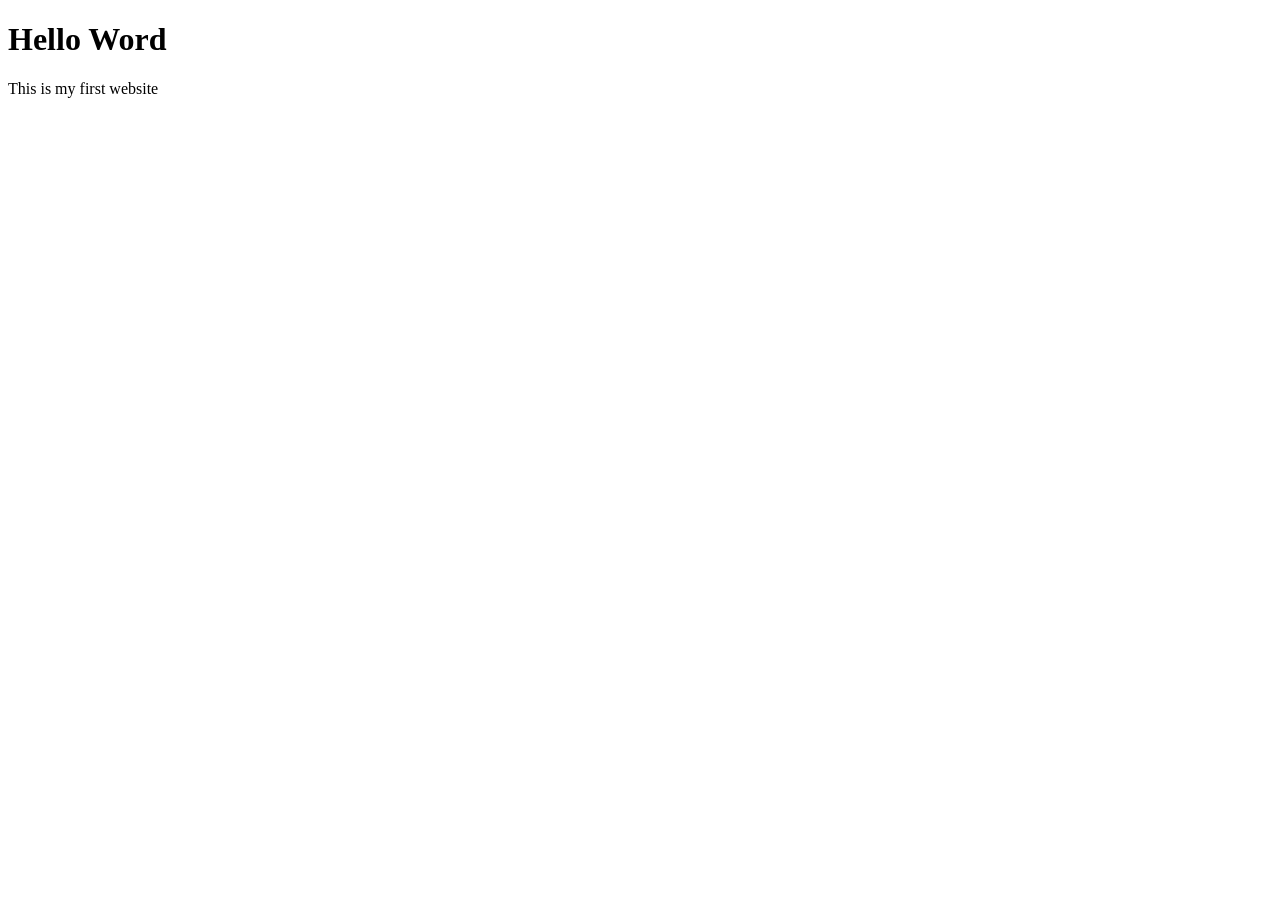
<file: frontend/hi.html>
<!DOCTYPE html>
<html lang="en">
<head>
    <meta charset="UTF-8">
    <meta name="viewport" content="width=device-width, initial-scale=1.0">
    <title>My first website</title>
</head>
<body>
    <h1>Hello Word</h1>
    <p>This is my first website</p>
</body>
</html>
</file>
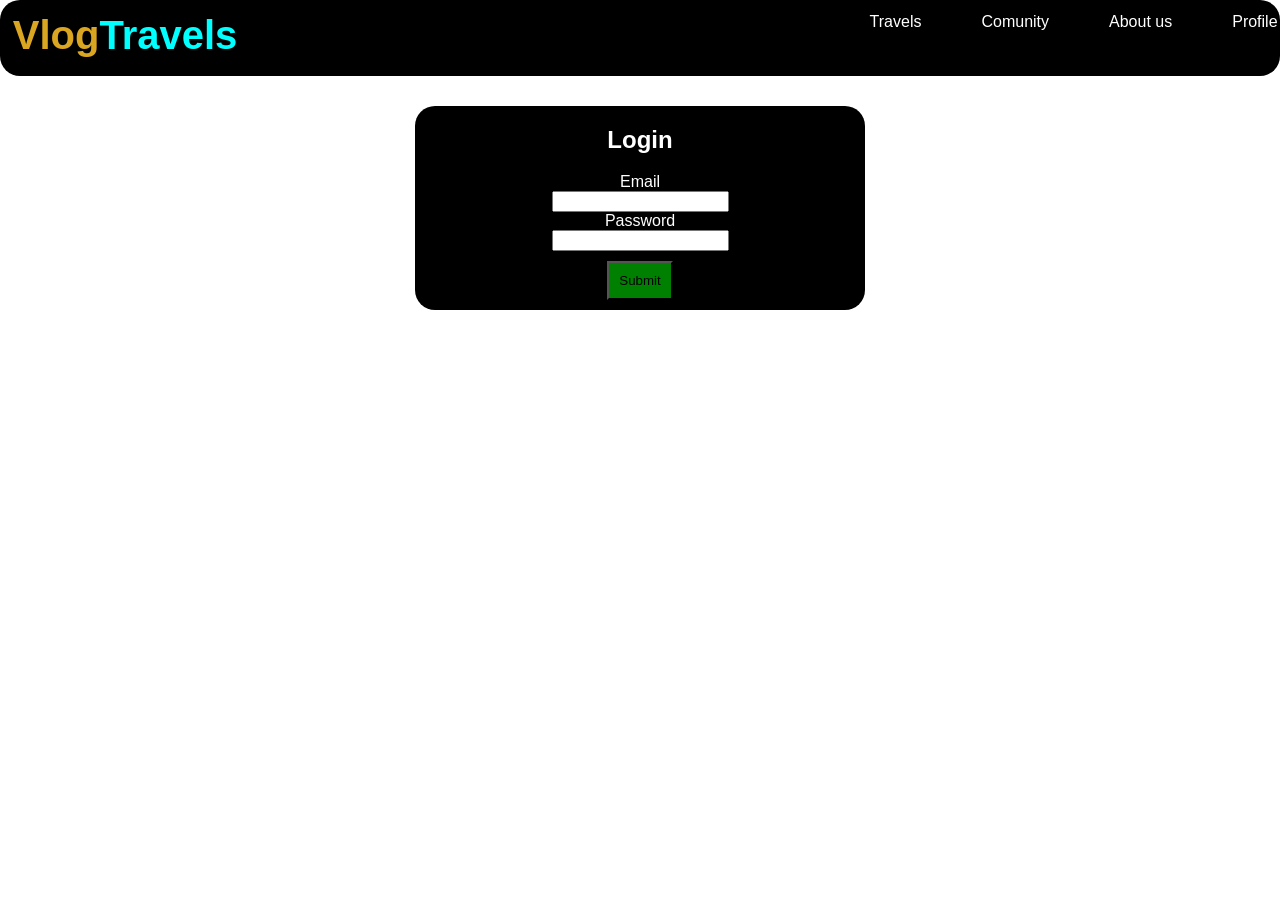
<file: frontend/login.html>
<!DOCTYPE html>
<html lang="en">
<head>
    <meta charset="UTF-8">
    <meta name="viewport" content="width=device-width, initial-scale=1.0">
    <title>VlogTravels \ Login</title>
    <link rel="stylesheet" href="assets/base.css">
    <link rel="stylesheet" href="assets/auth.css">
</head>
<body>
    <header id="header"></header>
    <main>
        <section class="login_form">
            <form id="form" action="/user/login" method="post">
                <div class="form-container">
                    <h1>Login</h1>
                    <label for="email">Email</label>
                    <input type="email" id="email" name="email">
                    <label for="password">Password</label>
                    <input type="password" id="password" name="password">
                    <button id="form-button">Submit</button>
                </div>
            </form>        
        </section>
    </main>
    <script src="scripts/components.js"></script>
    <script src="scripts/login.js"></script>
</body>
</html>
</file>
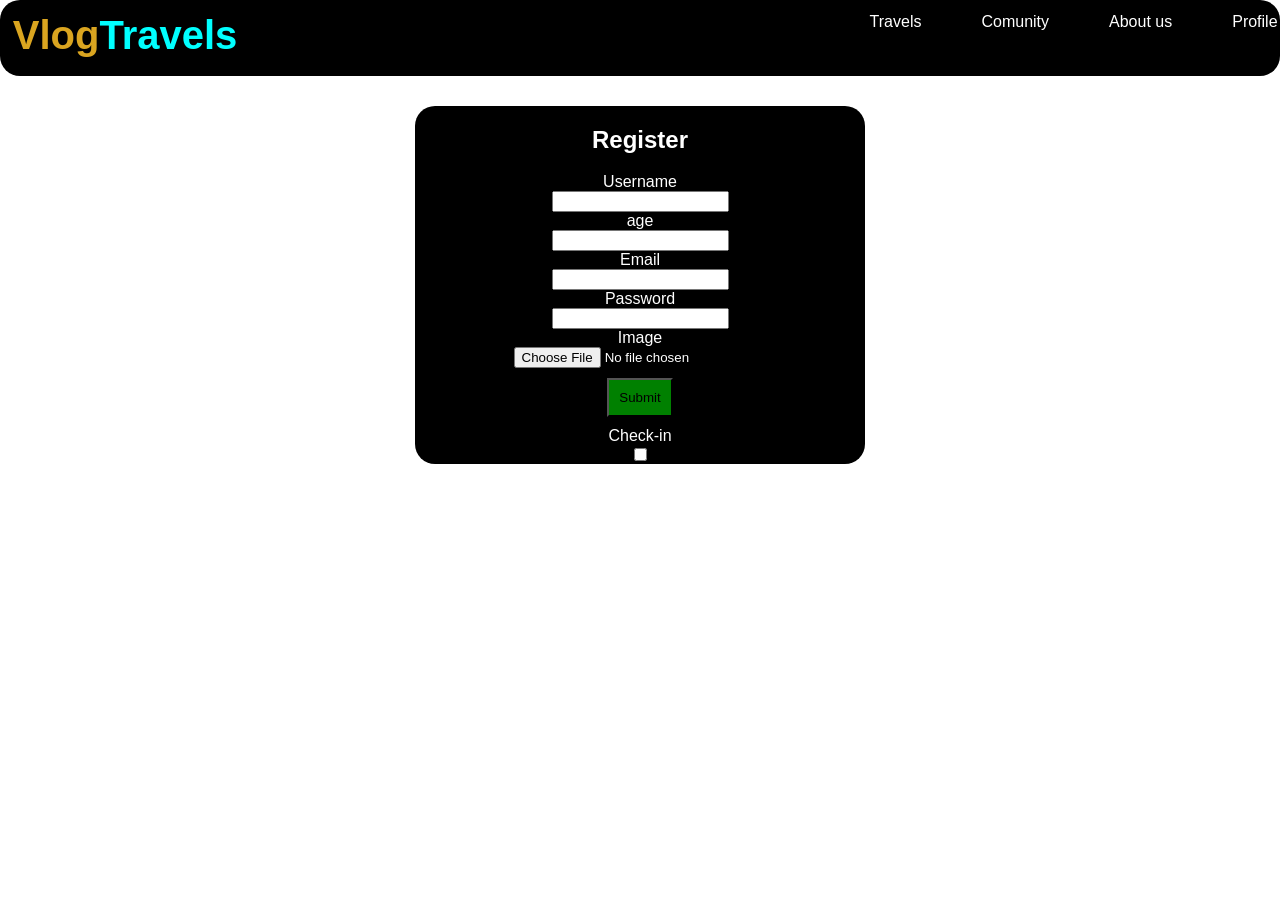
<file: frontend/register.html>
<!DOCTYPE html>
<html lang="en">
<head>
    <meta charset="UTF-8">
    <meta name="viewport" content="width=device-width, initial-scale=1.0">
    <title>VlogTravels \ Register</title>
    <link rel="stylesheet" href="assets/base.css">
    <link rel="stylesheet" href="assets/auth.css">
</head>
<body>
    <header id="header"></header>
    <main>
        <section class="register-form">
            <form id="form" action="/user/register" method="post">
                <div class="form-container">
                        <h1>Register</h1>
                        <label for="username">Username</label>
                        <input type="text" id="username" name="username">
                        <label for="age">age</label>
                        <input type="number" id="age" name="age">
                        <label for="email">Email</label>
                        <input type="email" id="email" name="email">
                        <label for="password">Password</label>
                        <input type="password" id="password" name="password">
                        <label for="image">Image</label>
                        <input type="file" name="image" id="image">
                        <button id="form-button">Submit</button>
                        
                    <label for="check-in">Check-in</label>
                    <input type="checkbox" id="checkbox">
                 
                </div>
            </form>        
        </section>
    </main>
    <script src="scripts/components.js"></script>
    <script src="scripts/register.js"></script>
</body>
</html>
</file>
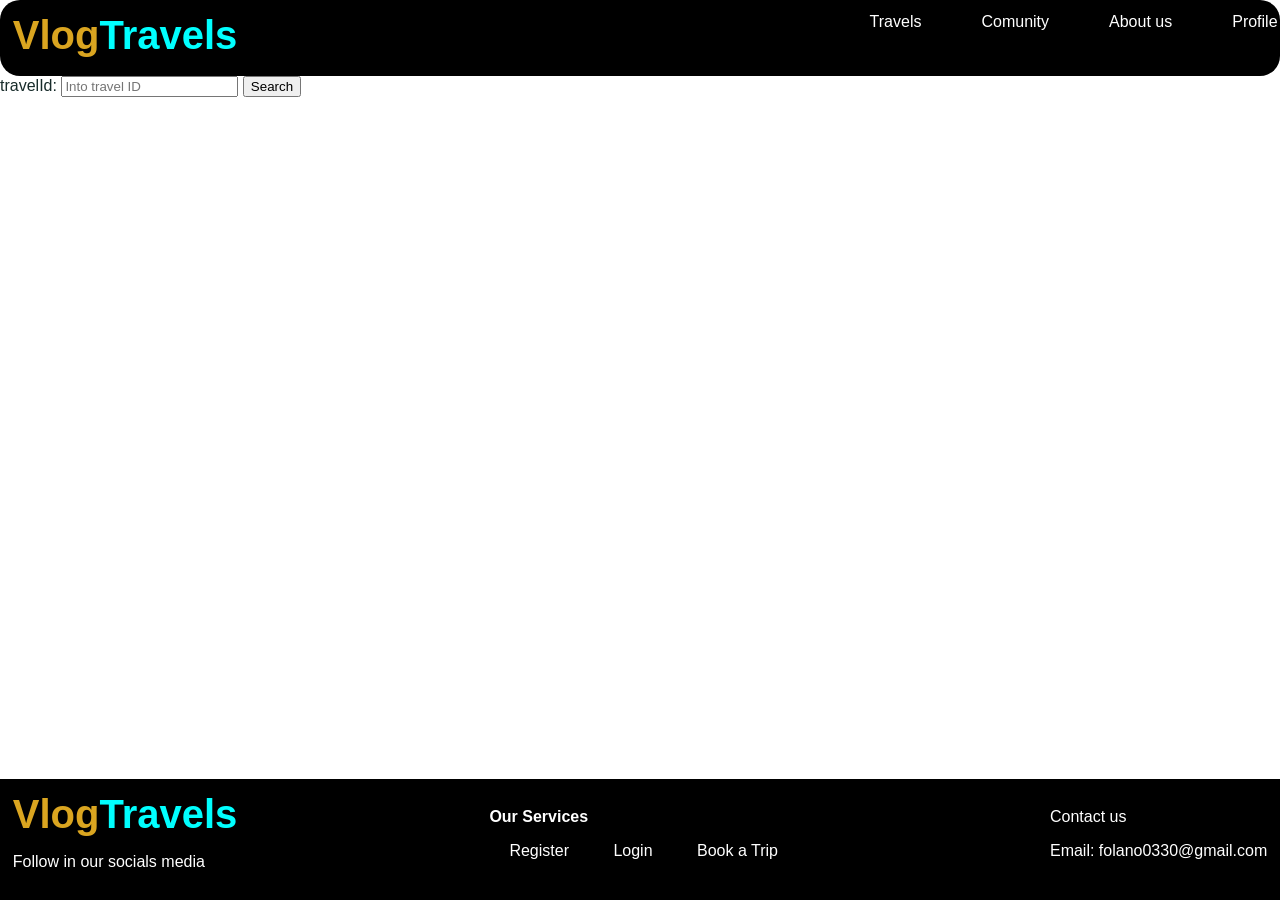
<file: frontend/travels_management.html>
<!DOCTYPE html>
<html lang="en">
<head>
    <meta charset="UTF-8">
    <meta name="viewport" content="width=device-width, initial-scale=1.0">
    <title>Travels Management</title>
    <link rel="stylesheet" href="assets/base.css">
    <link rel="stylesheet" href="assets/maintain.css">
    <link rel="stylesheet" href="assets/auth.css">

</head>
<body>
    <header id="header">

    </header>

    <section id="search">
        <div class="search_container">
            <form action="/travel_maintain/get_travel" method="post">
                <label for="travelId">travelId:</label>
                    <input type="text" name="travelId" id="travelId" placeholder="Into travel ID" required>
                    <button id="search_button">Search</button>
            </form>
        </div>
    </section>

    <section id="data_container">
        
      
    </section>

    <section id="operations">
        <div class="operations_container">
            <button id="delete_btn">Delete Travel</button>
            <button id="edit_btn">Edit Travel</button>
        </div>
    </section>


    <section id="data_edit">
        <form action="/travel_maintain/edit_travel" method="post"></form>
        <label for="n_destination">New Destination: </label>
        <input type="text" name="n_destination" id="n_destination">

        <label for="n_activity">New Activity: </label>
        <input type="text" name="n_activity" id="n_activity">

        <label for="n_price">New Price</label>
        <input type="number" name="n_price" id="n_price">

        <label for="n_available_seats">Available_Seats</label>
        <input type="number" name="n_available_seats" id="n_available_seats">


        <label for="n_duration">Duration</label>
        <input type="number" name="n_duration" id="n_duration">

        <label for="n_image">New Image</label>
        <input type="file" name="n_image" id="n_image">

        <button id="edit_submit">submit</button>
    </section>

    <footer id="footer">

    </footer>

    <script src="scripts/components.js"></script>
    <script src="scripts/travel_management.js"></script>
</body>
</html>
</file>
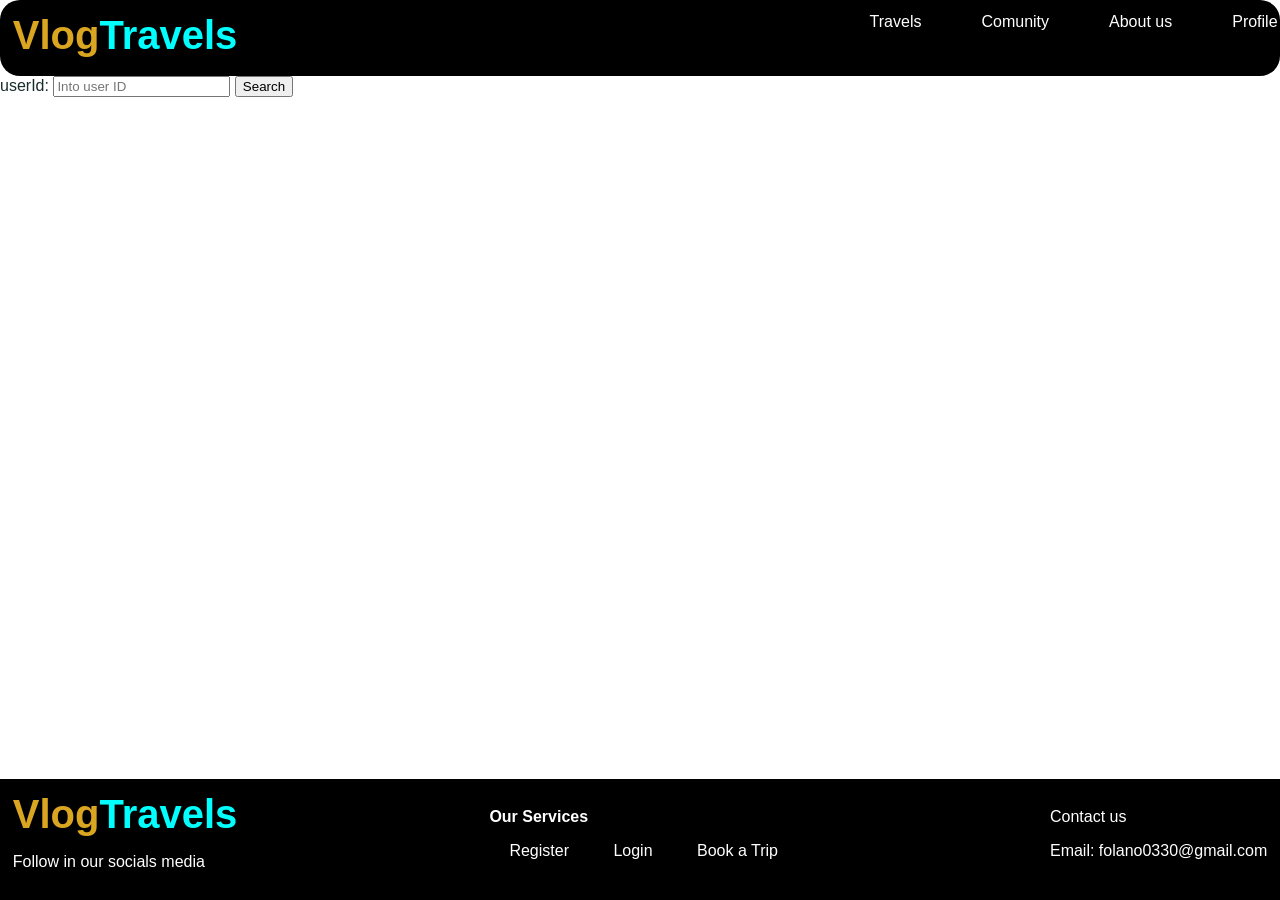
<file: frontend/users_management.html>
<!DOCTYPE html>
<html lang="en">

<head>
    <meta charset="UTF-8">
    <meta name="viewport" content="width=device-width, initial-scale=1.0">
    <title>User Management</title>
    <link rel="stylesheet" href="assets/base.css">
    <link rel="stylesheet" href="assets/maintain.css">
    <link rel="stylesheet" href="assets/auth.css">

</head>

<body>
    <header id="header">

    </header>

    <section id="search">
        <div class="search_container">
            <form action="/user_maintain/get_user" method="post">
                <label for="userId">userId:</label>
                <input type="text" name="userId" id="userId" placeholder="Into user ID" required>
                <button id="search_button">Search</button>
            </form>
        </div>
    </section>

    <section id="data_container">
        
    </section>

    <section id="operations">
        <div class="operations_container">
            <button id="delete_btn">Delete user</button>
            <button id="edit_btn">Edit user</button>
        </div>
    </section>

    <section id="data_edit">
        <form action="/user_maintain/edit_user" method="post"></form>
        <label for="n_username">New Username: </label>
        <input type="text" name="n_username" id="n_username">

        <label for="n_age">New Age: </label>
        <input type="number" name="n_age" id="n_age">

        <label for="n_email">New Email</label>
        <input type="email" name="n_email" id="n_email">

        <label for="n_password">New Password</label>
        <input type="password" name="n_password" id="n_password">

        <label for="n_image">New Image</label>
        <input type="file" name="n_image" id="n_image">

        <button id="edit_submit">submit</button>
    </section>



    <footer id="footer">

    </footer>

    <script src="scripts/components.js"></script>
    <script src="scripts/users_management.js"></script>
</body>

</html>
</file>
<file: frontend/assets/base.css>
html, body {
  max-width: 100%;
  overflow-x: hidden;
  margin: 0;
  padding: 0;
}

body {
    margin: 0;
    display: flex;
    height: 100vh;
    flex-direction: column;
    background: #f7f6f2;
    color: #172b2a;
    font-family: "Trebuchet MS", "Segoe UI", sans-serif;
}



#header{
    background-color: rgb(0, 0, 0);
    padding: 1%;
    border-radius: 20px;
    position: relative;

}

.logo a{
    text-decoration: none;
}

.logo_1{
    color: goldenrod;
    font-size:40px ;
    font-weight: bold;
}
.logo_2{
    color: aqua;
    font-size: 40px;
    font-weight: bold;
}

.header-container{
    display: flex;
    flex-direction: row;
    justify-content: space-between;
   
}

#mobile-menu{
    width: 40px;
    height: 40px;
    cursor: pointer;
}

.nav-elements{
    display: none;
    gap: 30px;
    margin: 0;
}

#mobile-menu:hover + .nav-container .nav-elements{
    padding-right: 10px;
    display: flex;
    flex-direction: column;
    background-color: black;
    position: absolute;
    top: 100%;
    right: 16px;
    z-index: 50;
}

@media (min-width: 768px) {
  #mobile-menu {
    display: none;
  }

  .nav-elements{
    display: flex;
    gap: 30px;
    margin: 0;
  }

}
.nav-elements li{
    list-style: none;
   
}
.nav-elements li a{
    text-decoration: none;
    color: white;
    padding: 15px;
}

.nav-elements li a:hover{
    border-radius: 20%;
    background-color: grey;
    transition: 0.5s;
}

.travel-service-extra{
    display: none;
}

.about-extra{
    display: none;
}

.user-extra{
    display: none;
}

.travel-service:hover .travel-service-extra{
    display: flex;
    flex-direction: column;
    position: absolute;
    background-color: black;
    padding: 10px;
    gap: 20px;
    border-radius: 20px;
    margin-top: 10px;
}

.about-service:hover .about-extra{
    display: flex;
    flex-direction: column;
    position: absolute;
    background-color: black;
    gap: 20px;
    padding: 10px;
    border-radius: 20px;
    margin-top: 10px;
}

#user-service:hover .user-extra{
    display: flex;
    flex-direction: column;
    position: absolute;
    background-color: black;
    padding: 10px;
    gap: 20px;
    border-radius: 20px;
    margin-top: 10px;
}


#user-service{
    width: 50px;
    height: 50px;
}

#user-service img{
   width: 100%;
   height: 100%;
   border-radius: 50%;
   object-fit: cover;
}

#footer{
    margin-top: auto;
    background-color: rgb(0, 0, 0);
    padding: 1%;
    color: white;
}

.footer-container{
    display: flex;
    flex-direction: row;
    justify-content: space-between;
    gap: 100px;
}

.footer-links p{
    color: white;
    font-weight: bold;
}

.footer-links a{
    text-decoration: none;
    color: white;
    padding: 20px;
}

.footer-links a:hover{
    border-radius: 20%;
    background-color: grey;
    transition: 0.5s;
}
</file>
<file: frontend/assets/auth.css>
html, body{
    margin: 0;
    padding: 0;
    overflow-x: hidden;
    font-family: Arial, Helvetica, sans-serif;
    background-color: rgb(255, 255, 255);
}

#form{
    display: flex;
    justify-content: center;
}

.form-container{
   background-color: rgb(0, 0, 0);
   display: flex;
   flex-direction: column;
   border-radius: 20px;
   align-items: center;
   margin-top: 30px;
   max-width: 600px;
   min-width: 450px;
   height: auto;
   color: white;
}

#form-button{
    margin: 10px;
    padding: 10px;
    background-color: green;
}

#form-button:hover{
    background-color: rgb(8, 77, 8);
}




/*User Management info*/ 

#data_container{
    margin-top: 30px;
}

.data_card{
    background-color: orange;
    display: flex;
    flex-direction: column;
    width: 360px;
    height: auto;
    align-items: center;
    border-radius: 20px;
}



.image_container{
    width: 70%;
    height: fit-content;
    border: 2px solid;
    border-radius: 20px;
}
.image_container img{
    width: 100%;
}

.info_container{
    display: grid;
    grid-template-columns: 1fr 1fr 1fr 1fr;
}

#bookings_list{
    display:flex;
    background-color: orange;
    flex-direction: row;
    padding: 10px;
}

.booking_card{
    display: flex;
    flex-direction: column;
    background-color: rgb(0, 0, 0);
    color: white;
    padding: 10px;
    margin: 10px;
    border-radius: 20px;
    width: 350px;
    height: 400px;
}

.booking_info{
    width: 100%;
    height: 50%;
    display: grid;
    grid-template-columns: 1fr 1fr 1fr 1fr;
    font-size: 10px;
}


.booking_image_container{
    width: 100%;
    height: 50%;
}

.booking_image_container img{
    width: 100%;
    height: 100%;
}
</file>
<file: frontend/assets/maintain.css>
#data_edit{
    display: none;
}

#operations{
    display: none;
}
#operations.show{
    display: block;
}

#search.hidden{
    display: none;
}

#data_edit.show{
    display: block;
}
</file>
